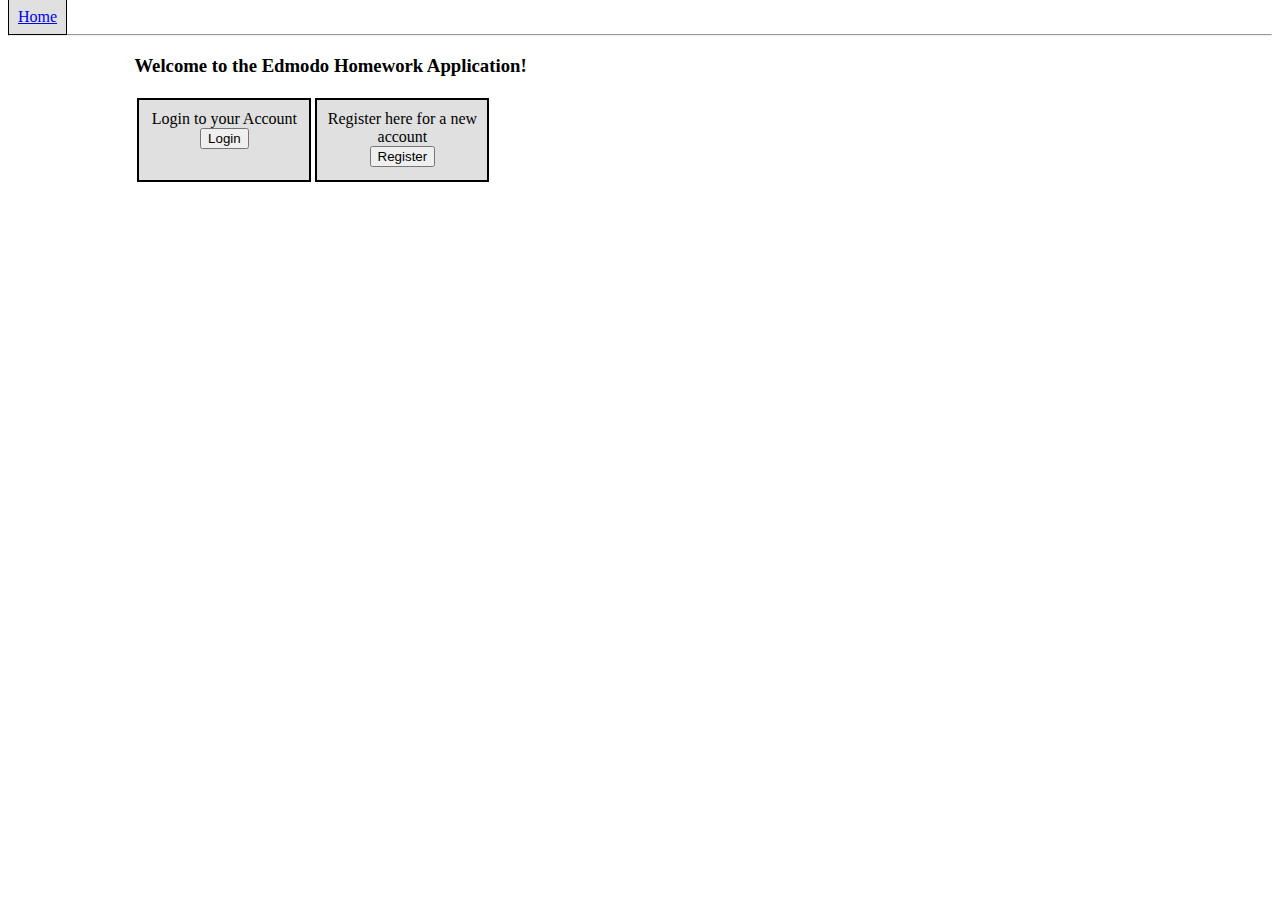
<file: www/index.html>
<!doctype html>
<html lang="en" ng-app="myApp">
<head>
  <meta charset="utf-8">
  <title>My AngularJS App</title>
  <link rel="stylesheet" href="css/app.css"/>
  <link rel="stylesheet" href="css/jquery-ui.css"/>
</head>
<body>
  <div ng-controller='BodyCtrl'>

  <div ng-show="isStudent()">
    <span class='tab'><a href="#/main">Home</a></span>
    <span class='tab'><a href="#/myhomework">Homework</a></span>
    <span class='logout'><button ng-click='logout()'>Log Out</button></span>
  </div>
  <div ng-show="isTeacher()">
    <span class='tab'><a href="#/main">Home</a></span>
    <span class='tab'><a href="#/listhomework">Homework</a></span>
    <span class='logout'><button ng-click='logout()'>Log Out</button></span>
  </div>
  <div ng-show="!isTeacher() && !isStudent()">
    <span class='tab'><a href="#/home">Home</a></span>
  </div>
  <hr>

  <div ng-view></div>

  <!-- In production use:
  <script src="//ajax.googleapis.com/ajax/libs/angularjs/1.0.6/angular.min.js"></script>
  -->
  <script src="js/jquery-1.8.3.min.js"></script>
  <script src="js/jquery-ui.js"></script>
  <script src="lib/angular/angular.js"></script>
  <script src="js/angular-cookies.min.js"></script>
  <script src="js/app.js"></script>
  <script src="js/services.js"></script>
  <script src="js/controllers.js"></script>
  <script src="js/filters.js"></script>
  <script src="js/directives.js"></script>
  </div>
</body>
</html>
</file>
<file: www/css/app.css>
/* app css stylesheet */

.menu {
  list-style: none;
  border-bottom: 0.1em solid black;
  margin-bottom: 2em;
  padding: 0 0 0.5em;
}

.menu:before {
  content: "[";
}

.menu:after {
  content: "]";
}

.menu > li {
  display: inline;
}

.menu > li:before {
  content: "|";
  padding-right: 0.3em;
}

.menu > li:nth-child(1):before {
  content: "";
  padding: 0;
}

.innerbox {
  margin: 0 auto;
}

.homebox {
  margin: 0 auto;
  width: 150px;
  height: 60px;
  border: 2px solid black;
  background-color: #E0E0E0;
  text-align: center;
  padding: 10px;
}

.center {
  margin: 0 auto;
  text-align: center;
}

.loginbox {
  margin: 0 auto;
  width: 250px;
  height: 100px;
  border: 2px solid black;
  background-color: #E0E0E0;
  text-align: center;
  padding: 10px;
}

.innerdiv {
  margin: 0 auto;
  width: 90%;
  border: 2px solid black;
  background-color: #E0E0E0;
  text-align: center;
  padding: 10px;
}

.fullpage {
  width: 80%;
  height: 80%;
  margin: 0 auto;
}

.selected {
  background-color: #606060;
  color: #FFFFFF;
  border: 1;
}

.tab {
  height: 10%;
  width: 15%;
  border: 1px solid black;
  padding: 9px;
  background-color: #E0E0E0;
}

.logout {
  float: right;
  margin-right: 5px;
}

.hwrow {
  border: 1px solid black;
  background-color: #F0F0F0;
  padding: 10px;
  margin: 5px;
}
</file>
